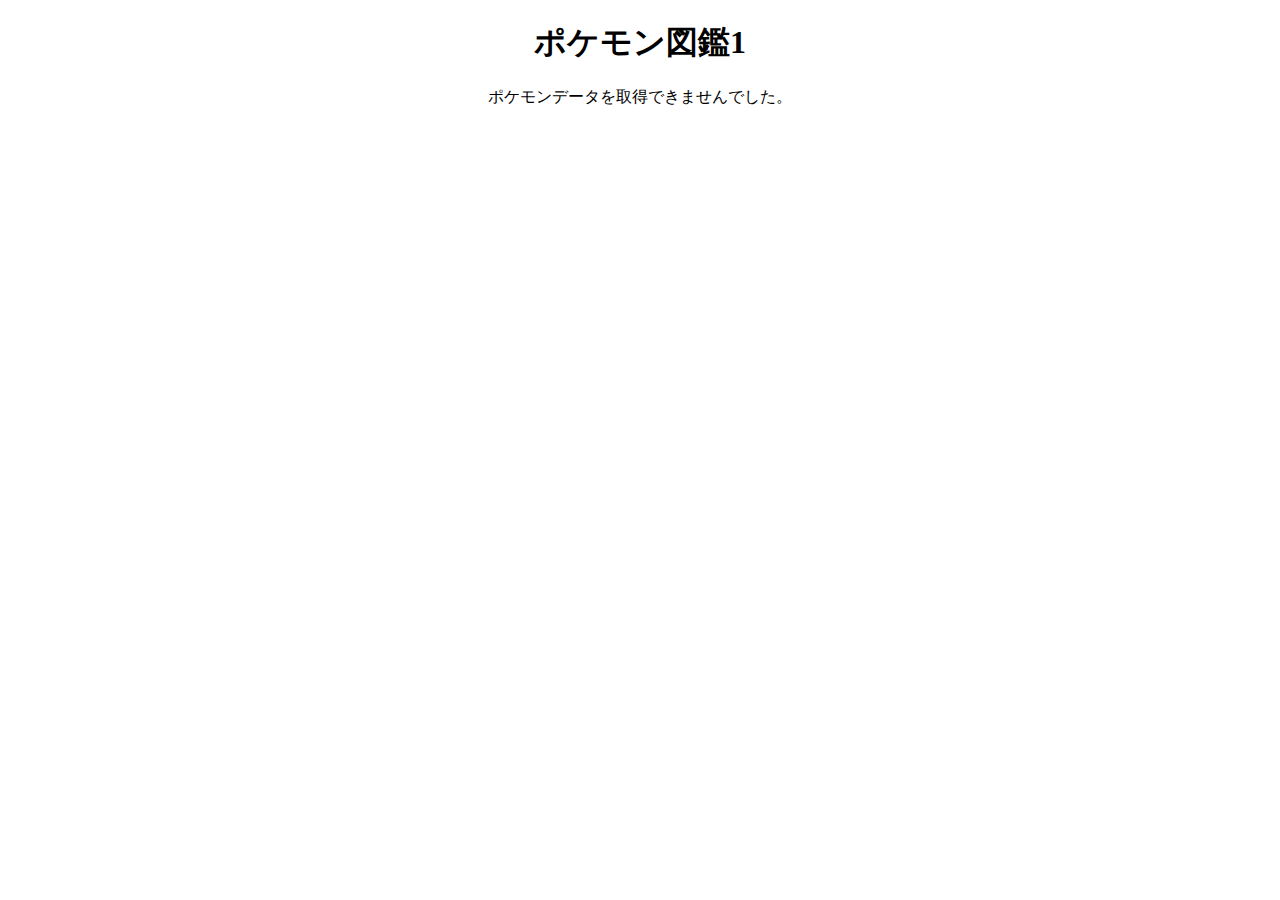
<file: answers/answer-challenge1/index.html>
<!DOCTYPE html>
<html lang="en">
<head>
  <meta charset="UTF-8">
  <meta name="viewport" content="width=device-width, initial-scale=1.0">
  <title>好きなポケモンの名前と画像を表示しよう</title>
  <link rel="stylesheet" href="style.css">
</head>
<body>
  <header>
    <h1>ポケモン図鑑1</h1>
  </header>
  <main>
    <div id="pokemon"></div>
  </main>
  <script src="https://code.jquery.com/jquery-3.6.0.min.js"></script>
  <script src="script.js"></script>
</body>
</html>
</file>
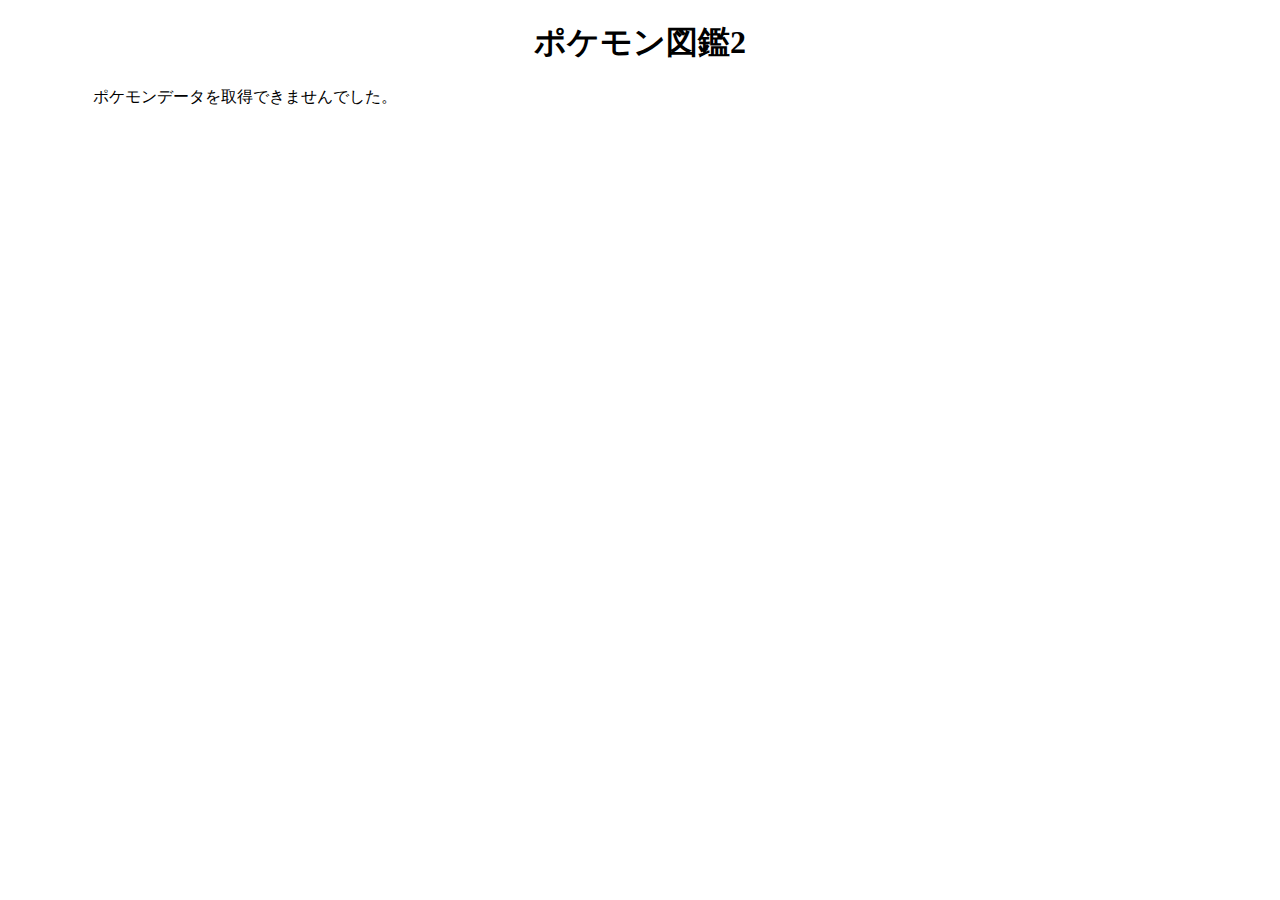
<file: answers/answer-challenge2/index.html>
<!DOCTYPE html>
<html lang="en">
<head>
  <meta charset="UTF-8">
  <meta name="viewport" content="width=device-width, initial-scale=1.0">
  <title>ポケモンのリストを作成しよう</title>
  <link rel="stylesheet" href="style.css">
</head>
<body>
  <header>
    <h1>ポケモン図鑑2</h1>
  </header>
  <main>
    <ul id="pokemonList" class="gridList"></ul>
  </main>
  <script src="https://code.jquery.com/jquery-3.6.0.min.js"></script>
  <script src="script.js"></script>
</body>
</html>
</file>
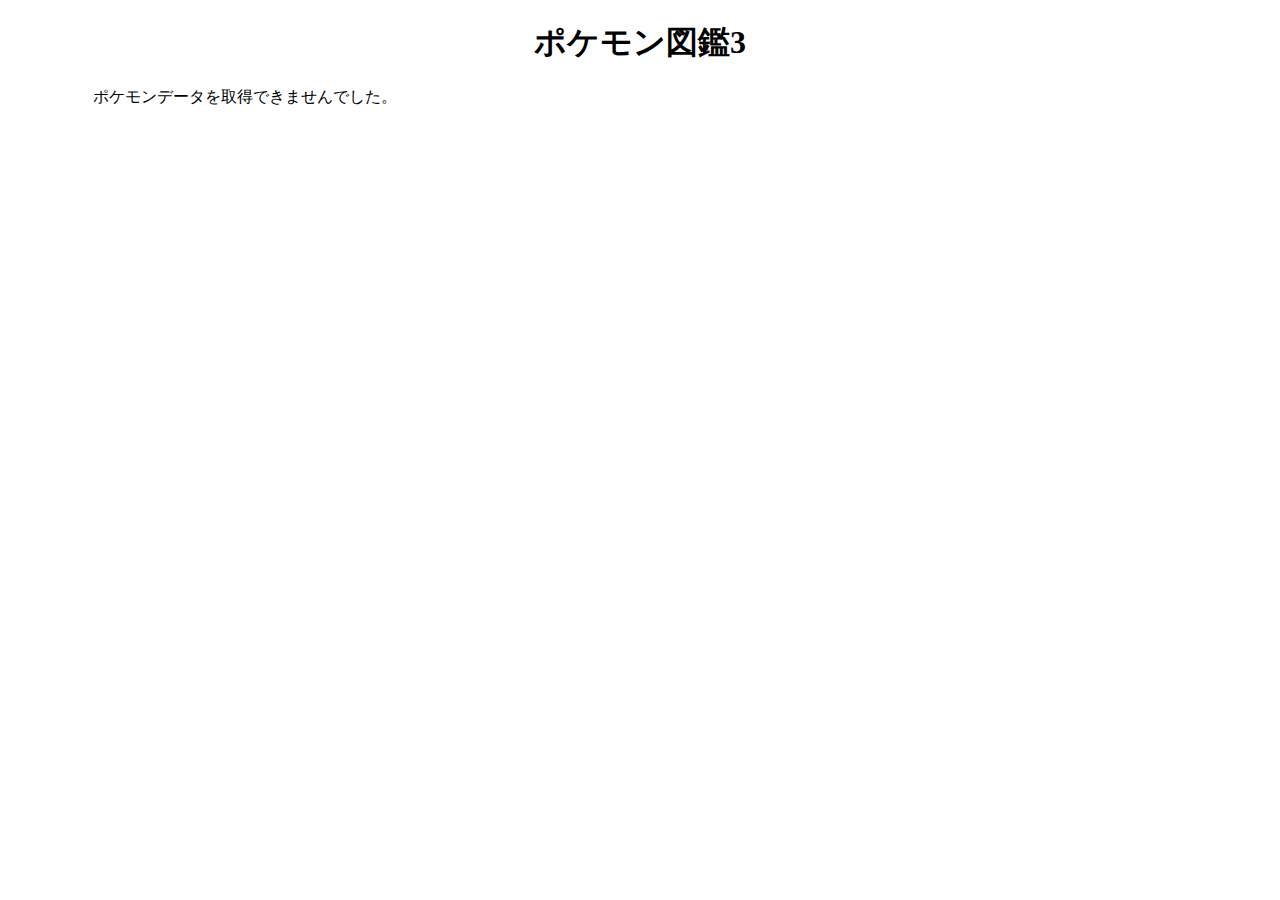
<file: answers/answer-challenge3/index.html>
<!DOCTYPE html>
<html lang="en">
<head>
  <meta charset="UTF-8">
  <meta name="viewport" content="width=device-width, initial-scale=1.0">
  <title>それぞれのポケモンのページに飛べるようにしよう</title>
  <link rel="stylesheet" href="style.css">
</head>
<body>
  <header>
    <h1>ポケモン図鑑3</h1>
  </header>
  <main>
    <ul id="pokemonList" class="gridList"></ul>
  </main>
  <script src="https://code.jquery.com/jquery-3.6.0.min.js"></script>
  <script src="script.js"></script>
</body>
</html>
</file>
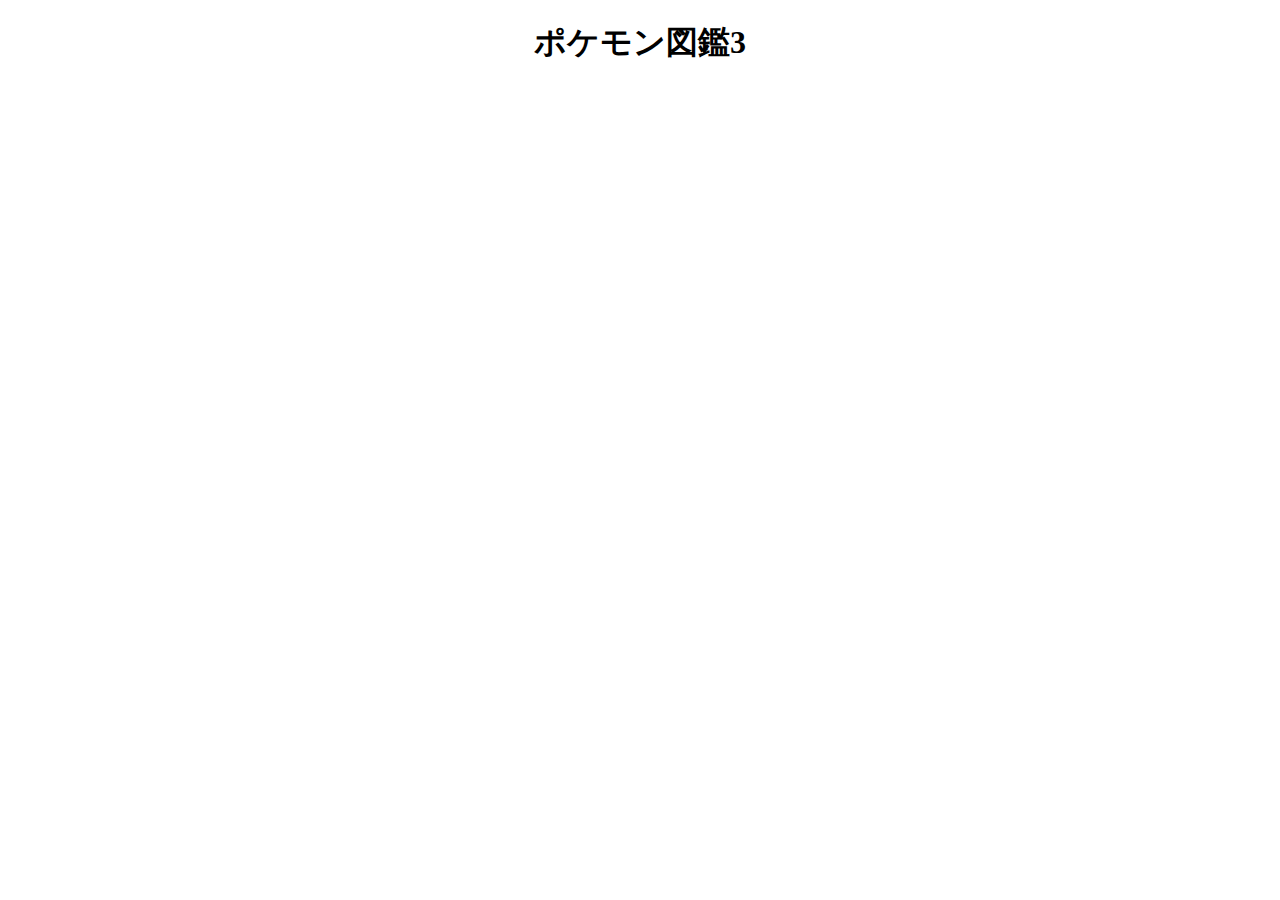
<file: answers/answer-challenge3/show.html>
<!DOCTYPE html>
<html lang="en">
<head>
  <meta charset="UTF-8">
  <meta name="viewport" content="width=device-width, initial-scale=1.0">
  <title>ポケモンの詳細ページを作ろう</title>
  <link rel="stylesheet" href="style.css">
</head>
<body>
  <header>
    <h1>ポケモン図鑑3</h1>
  </header>
  <main>
    <div id="name"></div>
    <div id="japaneseName"></div>
    <div id="image"></div>
    <div id="weight"></div>
  </main>
  <script src="https://code.jquery.com/jquery-3.6.0.min.js"></script>
  <script src="show.js"></script>
</body>
</html>
</file>
<file: answers/answer-challenge1/style.css>
body{
  text-align: center;
}

.poke-wrapper{
  margin: 0 auto;
  padding: 20px;
  width: 200px;
  border-radius: 8px;
  box-shadow: 0px 5px 15px 0px rgba(0, 0, 0, 0.35);
}

.poke-img{
  width: 150px;
}
</file>
<file: answers/answer-challenge2/style.css>
body{
  text-align: center;
}
li{
  list-style: none;
}

.poke-wrapper{
  margin: 0 auto;
  padding: 20px;
  width: 200px;
  border-radius: 8px;
  box-shadow: 0px 5px 15px 0px rgba(0, 0, 0, 0.35);
}
.poke-img{
  width: 150px;
}
.gridList{
  display: grid;
  grid-template-columns: repeat(3, minmax(0, 1fr));
  gap: 20px;
}
</file>
<file: answers/answer-challenge3/style.css>
body{
  text-align: center;
}
li{
  list-style: none;
}

.poke-wrapper{
  margin: 0 auto;
  padding: 20px;
  width: 200px;
  border-radius: 8px;
  box-shadow: 0px 5px 15px 0px rgba(0, 0, 0, 0.35);
}
.poke-img{
  width: 150px;
}
.gridList{
  display: grid;
  grid-template-columns: repeat(3, minmax(0, 1fr));
  gap: 20px;
}
</file>
